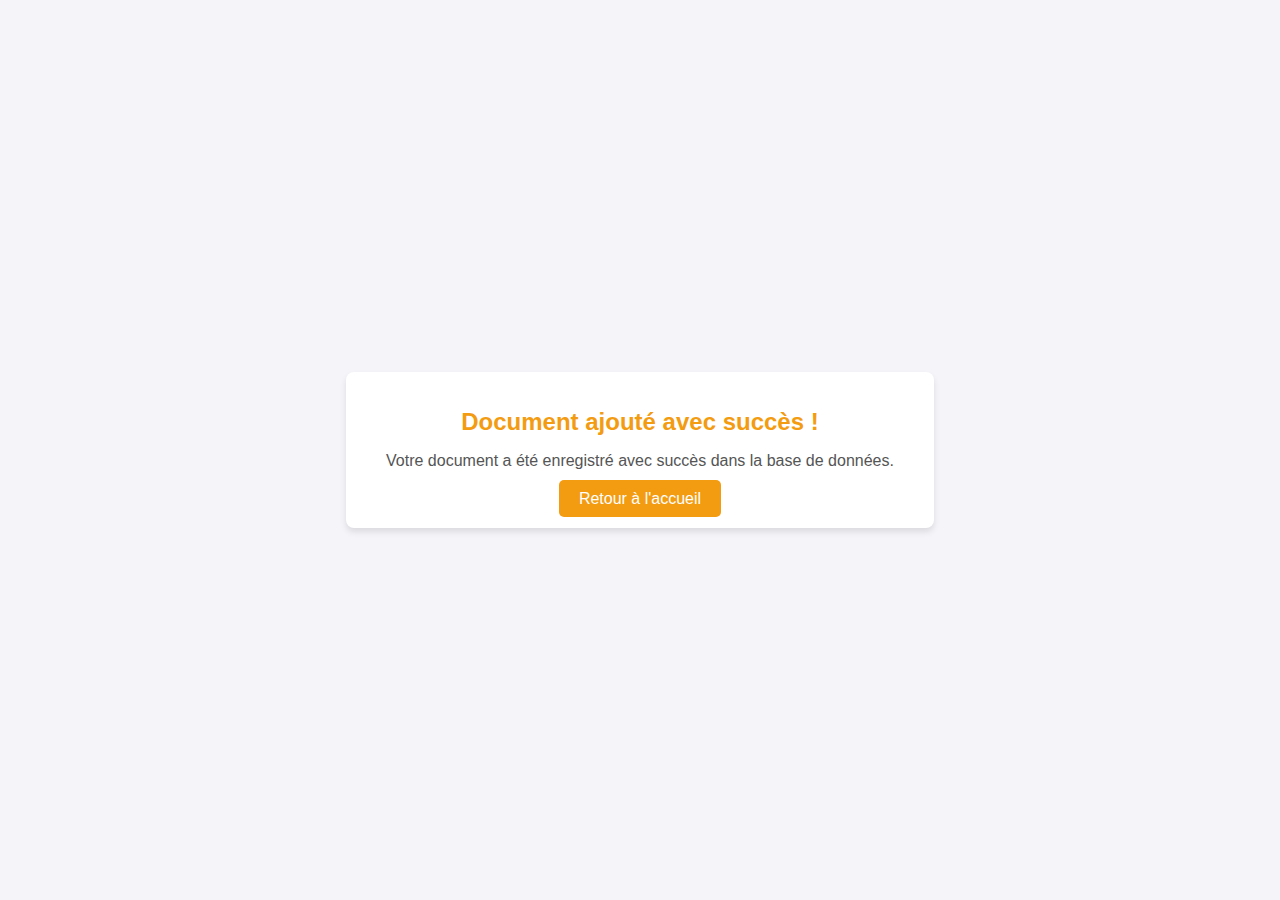
<file: success.html>
<!DOCTYPE html>
<html lang="fr">
<head>
    <meta charset="UTF-8">
    <meta name="viewport" content="width=device-width, initial-scale=1.0">
    <title>Succès</title>
    <style>
        body {
            font-family: Arial, sans-serif;
            background-color: #f4f4f9;
            display: flex;
            justify-content: center;
            align-items: center;
            height: 100vh;
            margin: 0;
        }
        .message-container {
            text-align: center;
            background: #ffffff;
            padding: 20px 40px;
            border-radius: 8px;
            box-shadow: 0 4px 6px rgba(0, 0, 0, 0.1);
        }
        .message-container h1 {
            color: #f39c12;
            font-size: 24px;
            margin-bottom: 10px;
        }
        .message-container p {
            color: #555;
            font-size: 16px;
            margin-bottom: 20px;
        }
        .message-container a {
            text-decoration: none;
            color: #ffffff;
            background-color: #f39c12;
            padding: 10px 20px;
            border-radius: 5px;
            font-size: 16px;
        }
        .message-container a:hover {
            background-color: #f39c12;
        }
    </style>
</head>
<body>
    <div class="message-container">
        <h1>Document ajouté avec succès !</h1>
        <p>Votre document a été enregistré avec succès dans la base de données.</p>
        <a href="indexation.html">Retour à l'accueil</a>
    </div>
</body>
</html>
</file>
